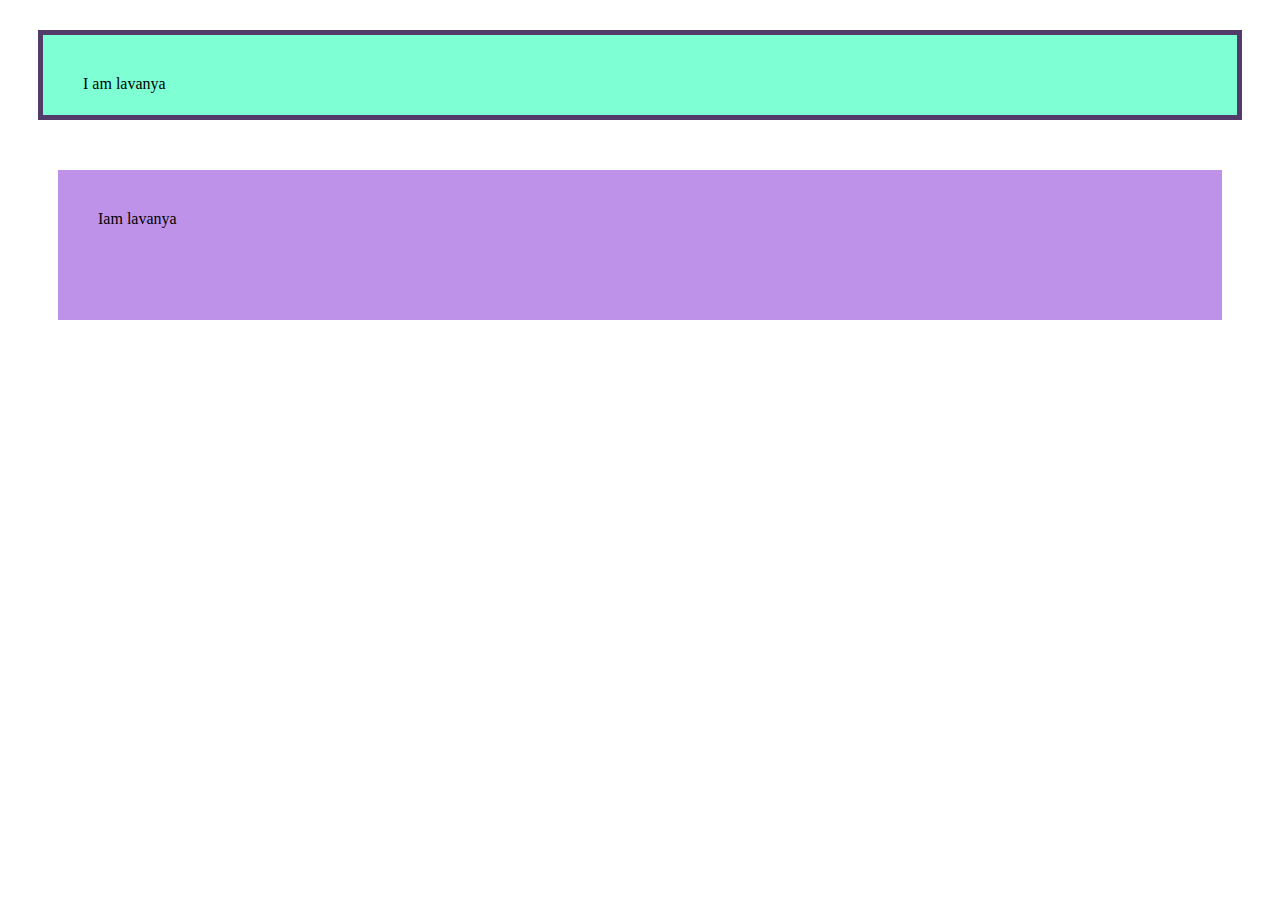
<file: index.html>
<!DOCTYPE html>
<html lang="en">
<head>
    <meta charset="UTF-8">
    <meta name="viewport" content="width=device-width, initial-scale=1.0">
    <title>CSS BOX MODEL</title>
    <link rel="stylesheet" href="style.css">
</head>
<body>
    <p class="box">I am lavanya</p>
    <p class ="box1">Iam lavanya</p>
</body>
</html>
</file>
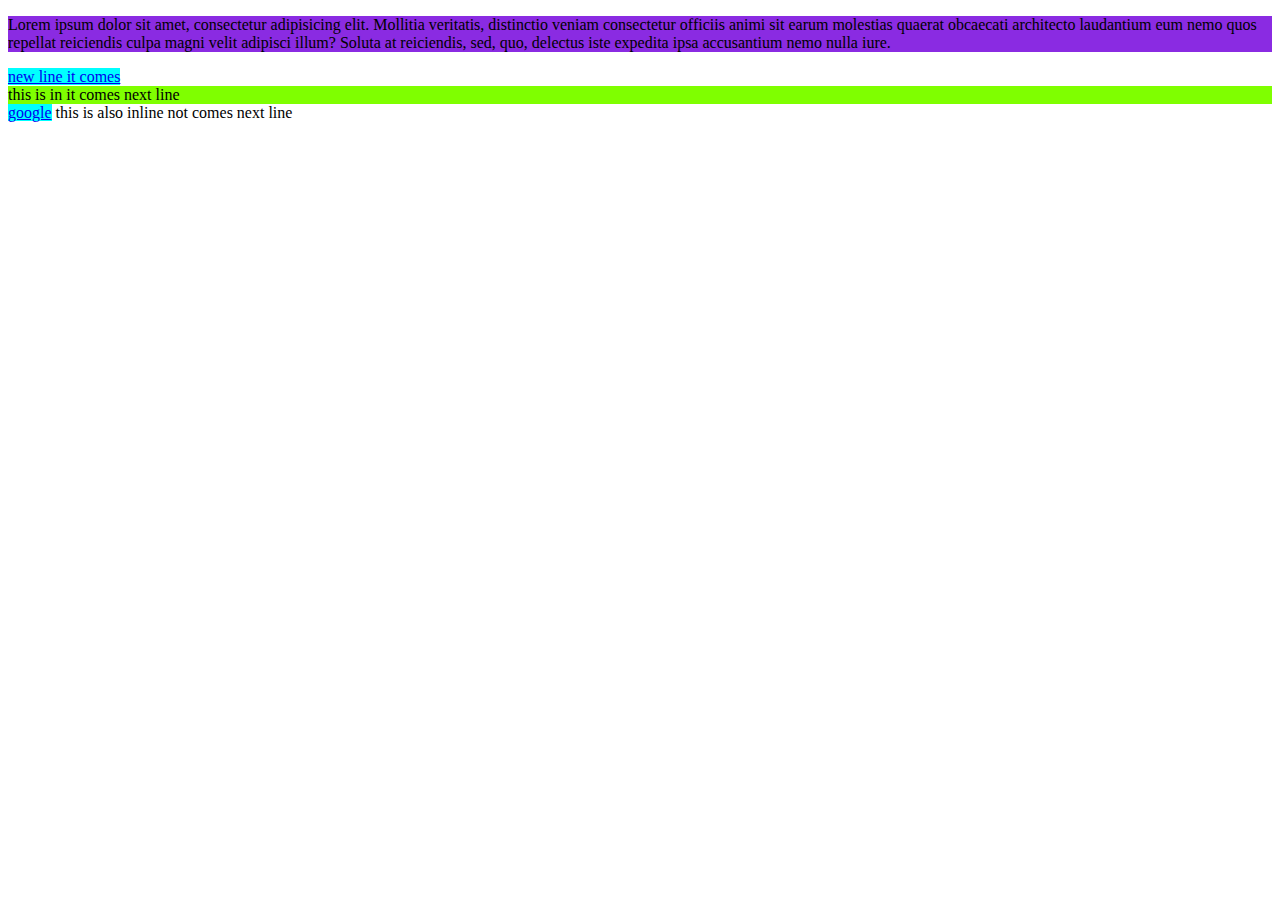
<file: 08-Inline-Block/index.html>
<!DOCTYPE html>
<html lang="en">
<head>
    <meta charset="UTF-8">
    <meta name="viewport" content="width=device-width, initial-scale=1.0">
    <title>this is block and inline</title>
    <link rel="stylesheet" href="style.css">
    <p>Lorem ipsum dolor sit amet, consectetur adipisicing elit. Mollitia veritatis, distinctio veniam consectetur officiis animi sit earum molestias quaerat obcaecati architecto laudantium eum nemo quos repellat reiciendis culpa magni velit adipisci illum? Soluta at reiciendis, sed, quo, delectus iste expedita ipsa accusantium nemo nulla iure.</p>
    <a href="new line">new line it comes</a>
    <div>this is in it comes next line</div>
    <a href="https://google.com">google</a>
    <span>this is also inline not comes next line</span>
    
</head>
<body>
</body>
</html>
</file>
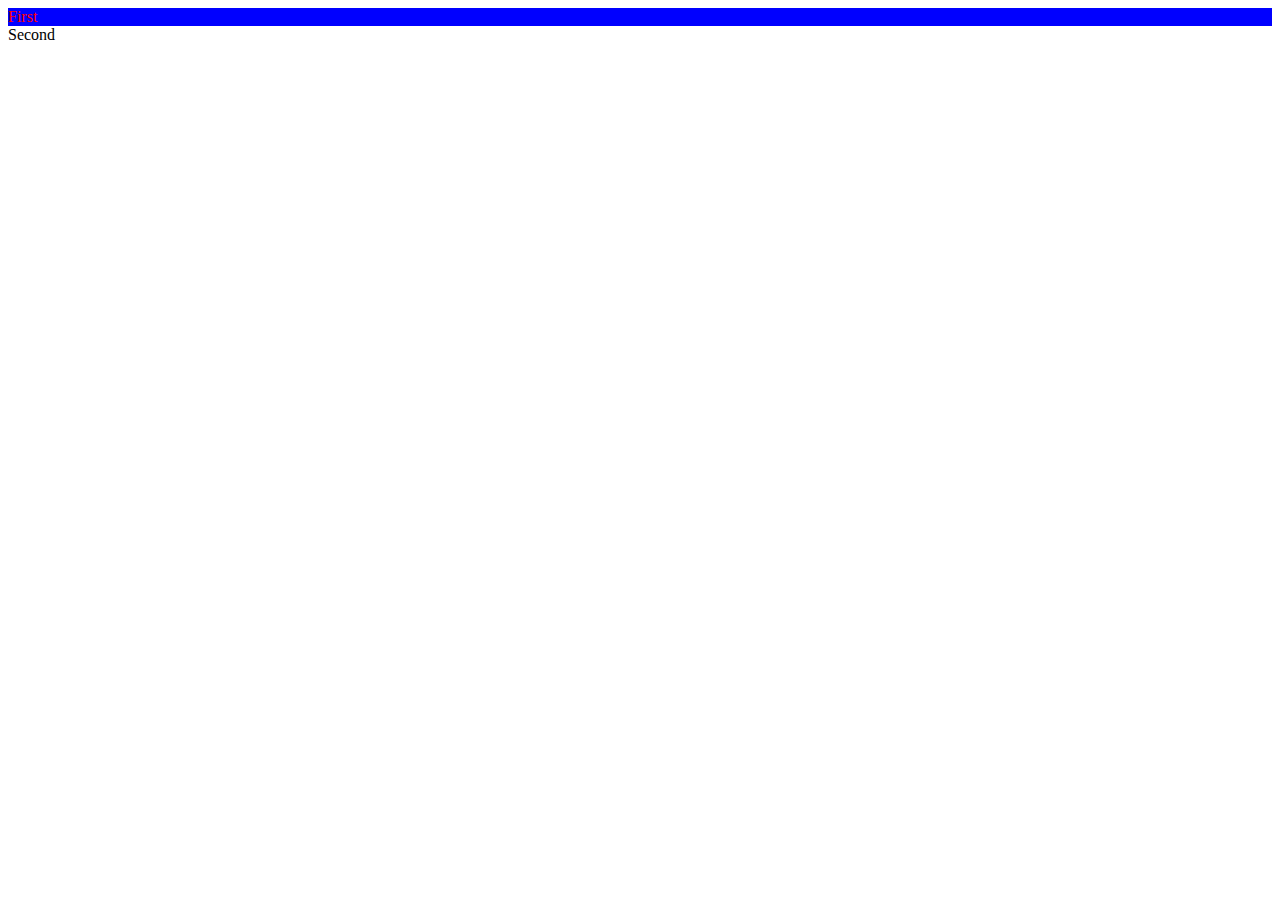
<file: 09-ID-Clasess/index.html>
<!DOCTYPE html>
<html lang="en">
<head>
    <meta charset="UTF-8">
    <meta name="viewport" content="width=device-width, initial-scale=1.0">
    <title>ID and Clasess in HTML</title>
    <link rel="stylesheet" href="style.css">
</head>
<body>
    <div id="Firstdiv" class="red bg-blue">First</div>
    <div id="Seconnddiv">Second</div>
    <!-- id is used to link or get the req page/searching thing -->
    <span class="red"></span>
</body>
</html>
</file>
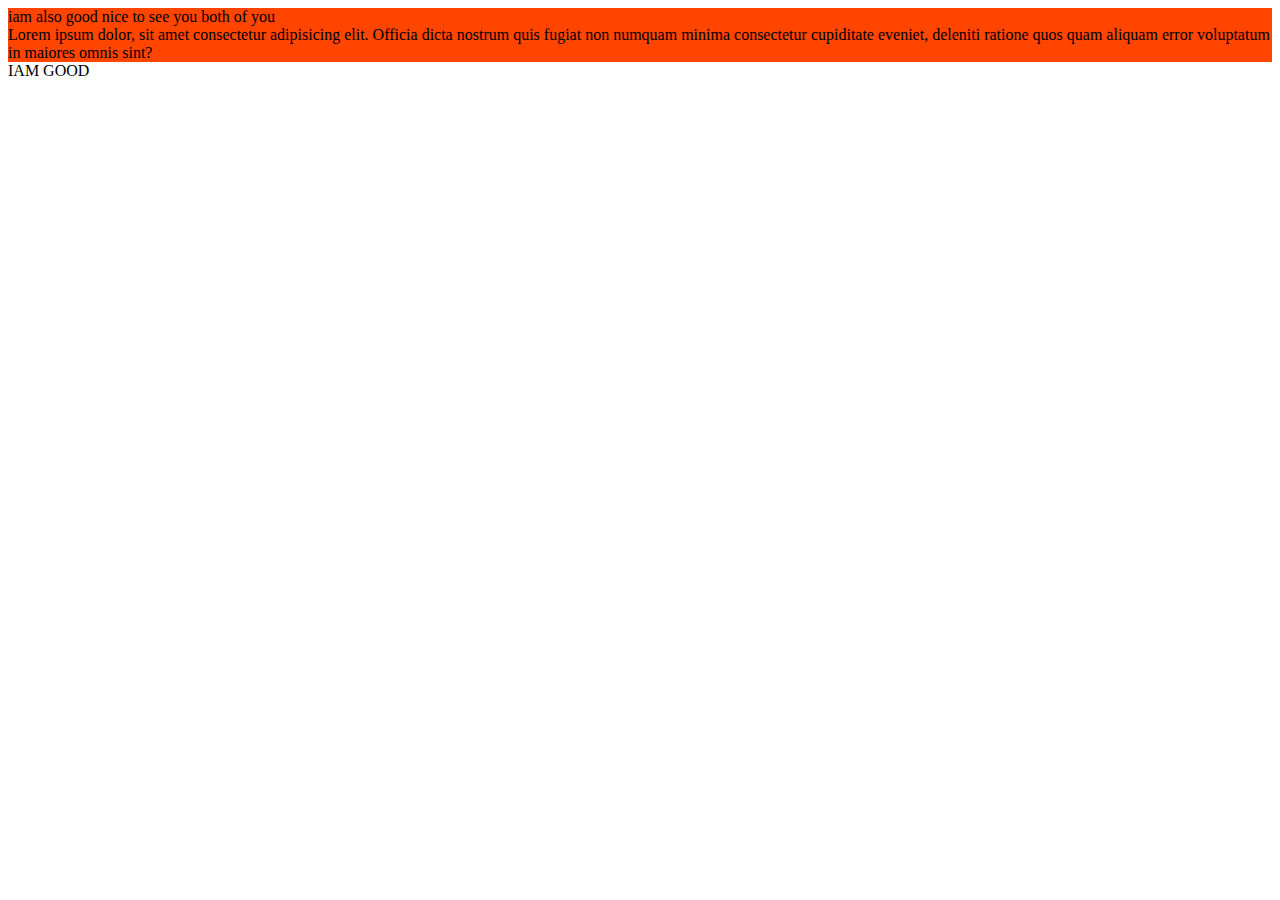
<file: 14-video/index.html>
<!DOCTYPE html>
<html lang="en">

<head>
    <meta charset="UTF-8">
    <meta name="viewport" content="width=device-width, initial-scale=1.0">
    <title>WELCOME TO CSS </title>
    <style>
        div {
            color: black;
            background-color: orangered;
        }
    </style>

</head>

<body>
    <div>iam also good nice to see you both of you</div>
    <div>
        Lorem ipsum dolor, sit amet consectetur adipisicing elit.
        Officia dicta nostrum quis fugiat non numquam minima
        consectetur cupiditate eveniet, deleniti ratione quos quam aliquam
        error voluptatum in maiores omnis sint?
    </div>
    <span>IAM GOOD</span>
</body>

</html>
</file>
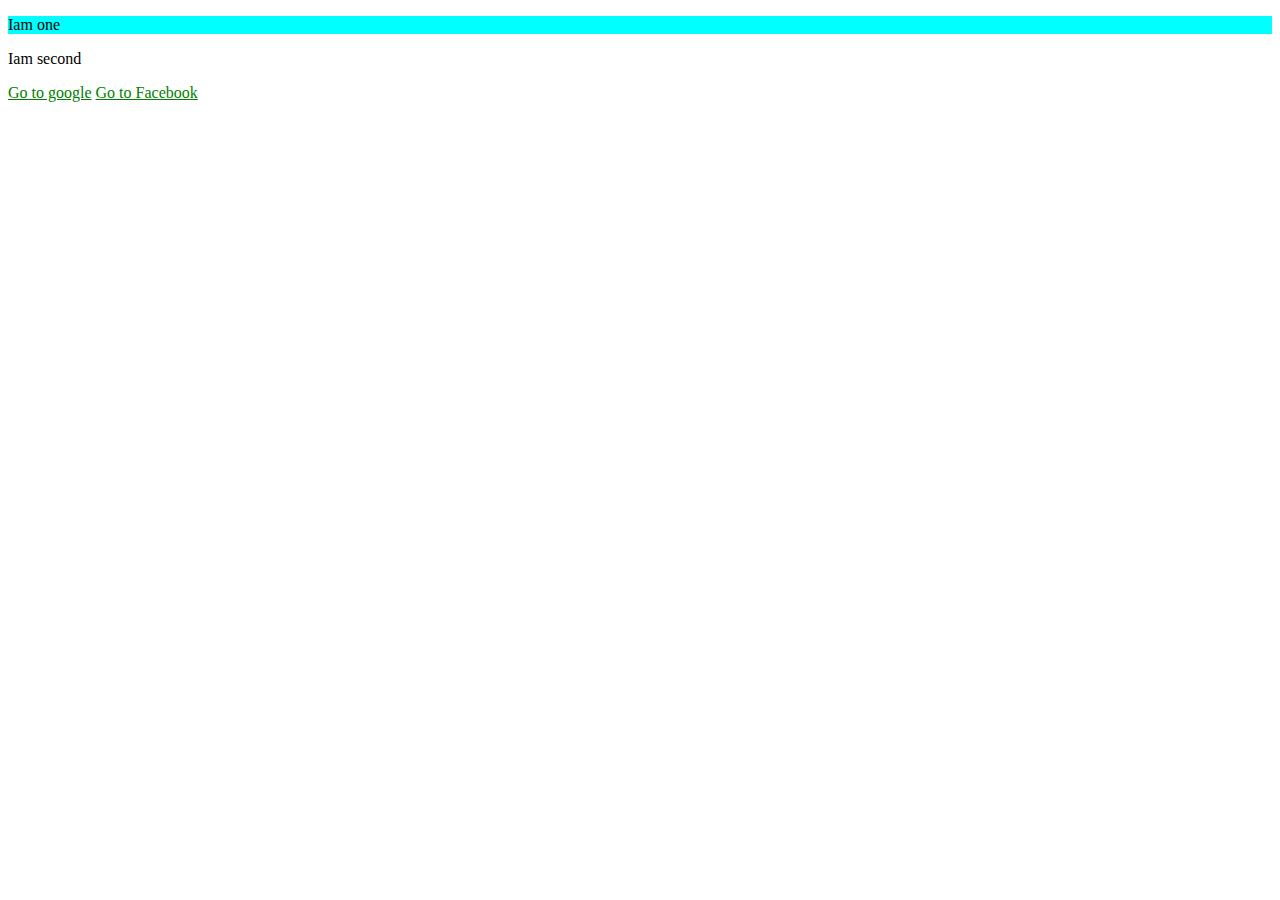
<file: 17-selectors/index.html>
<!DOCTYPE html>
<html lang="en">

<head>
    <meta charset="UTF-8">
    <meta name="viewport" content="width=device-width, initial-scale=1.0">
    <title>Selector</title>
    <style>
        /* peudo selector */
        a:visited {
            color: yellow;
        }

        a:link {
            color: green;
        }

        a:active {
            background-color: red;
        }

        a:hover {
            background-color: yellow;
        }

        p:first-child {
            background-color: aqua;
        }
    </style>
</head>

<body>
    <!-- pseudo Selector -->
    <div class="selector">
        <p>Iam one</p>
        <p>Iam second</p>
    </div>
    <div>
        <a href="https://www.google.com">Go to google</a>
        <a href="https://www.facebook.com">Go to Facebook</a>
    </div>
</body>

</html>
</file>
<file: style.css>
.box {
    background-color: aquamarine;
    height: 70px;
    padding: 40px;
    border: solid 5px rgb(83, 59, 105);
    margin: 30px;
    box-sizing:border-box;
    /* margin collpase concept */
}

.box1 {
    background-color: rgb(191, 146, 234);
    margin: 50px;
    height: 70px;
    padding: 40px;
    box-sizing: content-box;
}
</file>
<file: 08-Inline-Block/style.css>
a{
    background-color: aqua;
}
p{
    background-color: blueviolet;
}
div{
    background-color: chartreuse;
}
</file>
<file: 09-ID-Clasess/style.css>
.red{
    color: red;
}
.bg-blue{
    background-color: blue;
}
</file>
